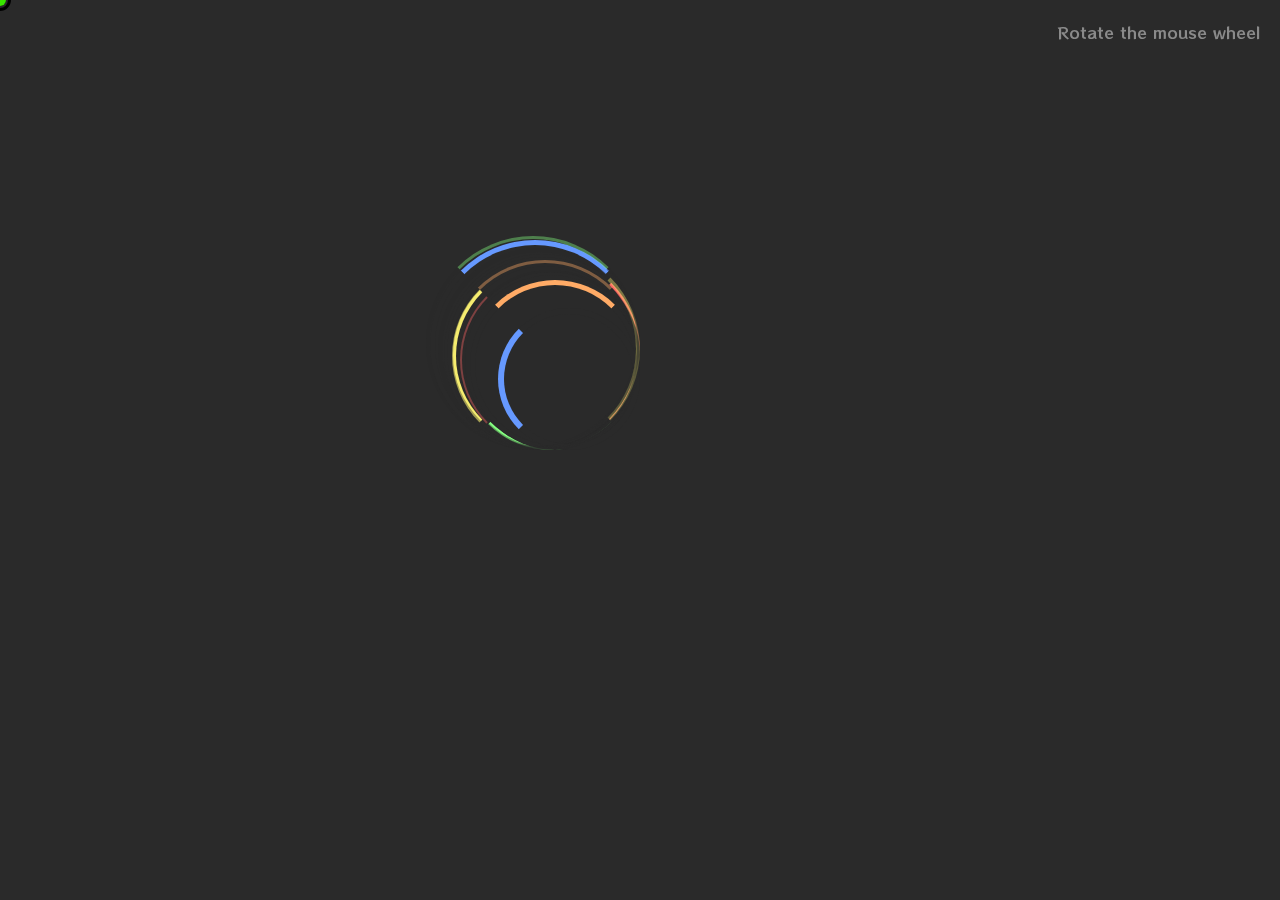
<file: index.html>
<!DOCTYPE html>
<html lang = 'en'>
    <head>

        <link rel="icon" href="files/images/icon.png" type="image/icon type">
        <meta name="viewport" content="width=device-width, initial-scale=1.0">
        <link rel="stylesheet" href = "files/style/style.css" >
        <link rel="preconnect" href="https://fonts.gstatic.com">
        <link href="https://fonts.googleapis.com/css2?family=RocknRoll+One&display=swap" rel="stylesheet">
        <title>My page :)</title>
    
    </head>

    <body onload="work()">

        

        <div id="loading">
            <text style="margin: 20px; position: fixed; top: 0px; right: 0px; color: #8a8a8a; animation: blink .5s linear infinite;"> Rotate the mouse wheel </text>
            <div id ="animationloader" style="position: absolute; top:50%; left: 50%">
                <div class="disk" id="disk0" style="width: 200px; height: 200px; margin-left: -105px; margin-top: -105px; border: 5px solid #2a2a2a; border-top: 5px solid  #6699ff; animation: disk 7s infinite linear;"></div>
                <div class="disk" id="disk1" style="width: 190px; height: 190px; margin-left: -98px; margin-top: -98px; border: 3px solid #2a2a2a; border-right: 3px solid#fc6464; animation: disk 5s infinite linear;"></div>
                <div class="disk" id="disk2" style="width: 180px; height: 180px; margin-left: -94px; margin-top: -94px; border: 4px solid #2a2a2a; border-left: 4px solid #f5ec6f; animation: disk 6s infinite linear;"></div>
                <div class="disk" id="disk3" style="width: 172px; height: 172px; margin-left: -89px; margin-top: -89px; border: 3px solid #2a2a2a; border-bottom: 3px solid  #85ff81; animation: disk 4s infinite linear;"></div>
                <div class="disk" id="disk4" style="width: 160px; height: 160px; margin-left: -85px; margin-top: -85px; border: 5px solid #2a2a2a; border-top: 5px solid  #ffab66; animation: disk 3s infinite linear;"></div>
                <div class="disk" id="disk5" style="width: 130px; height: 130px; margin-left: -71px; margin-top: -71px; border: 6px solid #2a2a2a; border-left: 6px solid  #6699ff; animation: disk 2s infinite linear;"></div>
                <div class="disk" id="disk6" style="width: 176px; height: 176px; margin-left: -90px; margin-top: -90px; border: 2px solid #2a2a2a; border-left: 2px solid  #fc6464; opacity: .4; animation: disk 5s infinite linear;"></div>
                <div class="disk" id="disk7" style="width: 194px; height: 194px; margin-left: -101px; margin-top: -101px; border: 4px solid #2a2a2a; border-right: 4px solid  #f5ec6f; opacity: .4; animation: disk 4s infinite linear;"></div>
                <div class="disk" id="disk8" style="width: 208px; height: 208px; margin-left: -107px; margin-top: -107px; border: 3px solid #2a2a2a; border-top: 3px solid  #85ff81; opacity: .4; animation: disk 4s infinite linear;"></div>
                <div class="disk" id="disk9" style="width: 184px; height: 184px; margin-left: -95px; margin-top: -95px; border: 3px solid #2a2a2a; border-top: 3px solid  #ffab66; opacity: .4; animation: disk 6s infinite linear;"></div>
            </div>
            
        </div>

       
        
        
        
        <div id="main" onmousewheel="scrolled(event, 'main')" ontouchstart="swiping(event, 'main')">

            <div id="smallscreen" style="z-index: 122;"></div>
            <div id="medscreen" style="z-index: 125; position: absolute; animation: layer 200s infinite  linear; animation-delay: -100s;"></div>
            <div id="largscreen" style="z-index: 128; position:absolute; animation: layer 100s infinite  linear; animation-delay: -50s;"></div>
            <div id="medscreen2" style="z-index: 125; position:absolute; animation: layer 200s infinite linear"></div>
            <div id="largscreen2" style="z-index: 128; position:absolute; animation: layer 100s infinite linear"></div>

            <div>
                <img src = "files/images/planet1.png" style=" position:absolute; z-index: 129; width: 20%; animation: planet1 200s infinite linear alternate">
                <img src = "files/images/planet2.png" style="width: 30%; z-index: 130; position: absolute; bottom: 0px; right: 0px; animation: planet2 400s infinite linear alternate">
            </div>


            <div id ="text">
                <div>
                    <text class="head" id="head">Hi, I am Karthik B S</text>
                </div>
                <div>
                    <text class="body" id = "body"></text><text id="blink" style="animation: blink .5s linear infinite;">|</text>
                </div>
            </div>

            <div style=" text-align: center; display: flex; flex-direction: column-reverse; position:absolute; left: 5%; bottom: 5%;">
                <div id="contact">
                    <a href="https://github.com/karthikbs27" target="_blank" onmouseover="expand('GitHub', this)" onmouseout="contract()"><img id="github" src="files/images/github.png" height="30"></a>
                    <a href="https://www.linkedin.com/in/karthik-b-s-5569961b3?lipi=urn%3Ali%3Apage%3Ad_flagship3_profile_view_base_contact_details%3BtTQCRABXSiCwJmR6V2ImnA%3D%3D" target="_blank" onmouseover="expand('Linkedin', this)" onmouseout="contract()"><img id="linkedin" src="files/images/linkedin.png" height="30"></a>
                    <a href="mailto: karthik2000tbt@gmail.com" target="_blank" onmouseover="expand('Email', this)" onmouseout="contract()"><img id="email" src="files/images/gmail.png" height="30"></a>
                    <a href="https://www.instagram.com/karthik__b_s_/" target="_blank" onmouseover="expand('Instagram', this)" onmouseout="contract()"><img id="insta" src="files/images/insta.png" height="30"></a>
                </div>
                
            </div>
            
        </div>





        <div id = "about" onmousewheel="scrolled(event, 'about')" ontouchstart="swiping(event, 'about')" style="position: absolute; width: 100%; height: 100%; overflow-y: scroll; overflow-x: hidden; ">
            
            <div id="smallscreen1" style="z-index: 85;"></div>
            <div id="medscreen1" style="z-index: 86; position: absolute; animation: layer 200s infinite  linear; animation-delay: -100s;"></div>
            <div id="largscreen1" style="z-index: 87; position:absolute; animation: layer 100s infinite  linear; animation-delay: -50s;"></div>
            <div id="medscreen22" style="z-index: 88; position:absolute; animation: layer 200s infinite linear"></div>
            <div id="largscreen22" style="z-index: 89; position:absolute; animation: layer 100s infinite linear"></div>
            
            <div id = "abouttext">
                <p id="abt"> About Me</p>
                <p><h4>I am a student at The National Institute of Engineering and I am from of Computer Science Branch.</h4></p>
                <p><h4>Being an engineering student I have come across many technical and non-technical skills. Some are, working of Operating systems, Computer Networks, Digital networks, the general design of Compiler, and the design of microprocessors. To stay updated on the current world trend I have worked on C, CPP, Python, javascript, MySQL, Java, HTML, CSS,  XML, and embedded C for Arduino.</h4></p>
                <p><h4>I have done many projects that include Line following robot, Bluetooth controlled armed robot. Construct-O-Bot (e-yantra competition), Project management system(College project), and some of the android app to know their working. </h4></p>
                <p><h4>I am interested in many fields. Some are front-end design and animation, back-end design, image processing, data analysis using machine learning, Robotics, and many more.</h4></p>
                <p><h4>I am an enthusiast who wants to expand the knowledge and skills to be a successful entrepreneur in the future. I believe in “knowing things by working on them” and not by “working on things by knowing them”.  I can work in any field with full potential until I know the full depth of the concept.</h4></p>
            </div>
            
            
        </div>








        <!--div id="work" onmousewheel="scrolled(event, 'work')" style="position: absolute; width: 100%; height: 100%;">
            workdk
        </div-->

        <div id ="cursorchild"></div>
        <div id="cursor"></div>
        <div id="cursorback"><div id="textinside"></div></div>


        <template id = "small">
            <div class="small"></div>
        </template>
        
        <template id = "med">
            <div class = "med"></div>
        </template>
        
        <template id = "larg">
            <div class = "larg"></div>
        </template>

    </body>
</html>


<script src="files/js/script.js"></script>
</file>
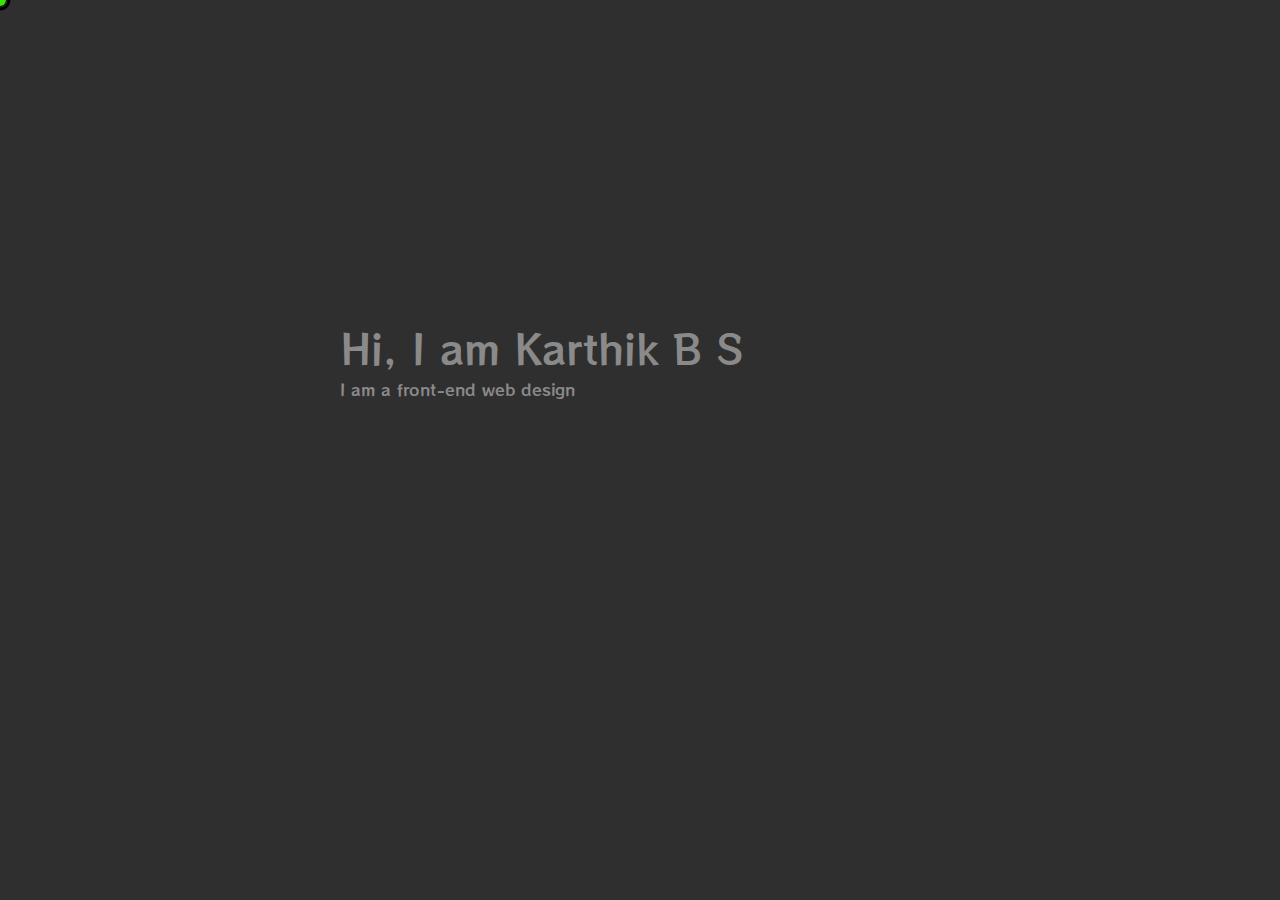
<file: portfolio/index.html>
<!DOCTYPE html>
<html lang = 'en'>
    <head>


        <link rel="stylesheet" href = "style/style.css" >
        <link rel="preconnect" href="https://fonts.gstatic.com">
        <link href="https://fonts.googleapis.com/css2?family=RocknRoll+One&display=swap" rel="stylesheet">
    
    </head>

    <body onload="preload()">

        <div id="cursor"></div>
        <div id="cursorback"></div>
        <div id ="cursorchild"></div>

        <div id="loading" style="transition: 2s;">
            <div class="disk" id="disk0" style="width: 200px; height: 200px; margin-left: -105px; margin-top: -105px; border: 5px solid #2f2f2f; border-top: 5px solid  #6699ff; animation: disk0 7s infinite linear;"></div>
            <div class="disk" id="disk1" style="width: 190px; height: 190px; margin-left: -98px; margin-top: -98px; border: 3px solid #2f2f2f; border-right: 3px solid#fc6464; animation: disk1 5s infinite linear;"></div>
            <div class="disk" id="disk2" style="width: 180px; height: 180px; margin-left: -94px; margin-top: -94px; border: 4px solid #2f2f2f; border-left: 4px solid #f5ec6f; animation: disk2 6s infinite linear;"></div>
            <div class="disk" id="disk3" style="width: 172px; height: 172px; margin-left: -89px; margin-top: -89px; border: 3px solid #2f2f2f; border-bottom: 3px solid  #85ff81; animation: disk3 4s infinite linear;"></div>
            <div class="disk" id="disk4" style="width: 160px; height: 160px; margin-left: -85px; margin-top: -85px; border: 5px solid #2f2f2f; border-top: 5px solid  #ffab66; animation: disk4 3s infinite linear;"></div>
            <div class="disk" id="disk5" style="width: 130px; height: 130px; margin-left: -71px; margin-top: -71px; border: 6px solid #2f2f2f; border-left: 6px solid  #6699ff; animation: disk5 2s infinite linear;"></div>
            <div class="disk" id="disk6" style="width: 176px; height: 176px; margin-left: -90px; margin-top: -90px; border: 2px solid #2f2f2f; border-left: 2px solid  #fc6464; opacity: .4; animation: disk6 5s infinite linear;"></div>
            <div class="disk" id="disk7" style="width: 194px; height: 194px; margin-left: -101px; margin-top: -101px; border: 4px solid #2f2f2f; border-right: 4px solid  #f5ec6f; opacity: .4; animation: disk7 4s infinite linear;"></div>
            <div class="disk" id="disk8" style="width: 208px; height: 208px; margin-left: -107px; margin-top: -107px; border: 3px solid #2f2f2f; border-top: 3px solid  #85ff81; opacity: .4; animation: disk8 4s infinite linear;"></div>
            <div class="disk" id="disk9" style="width: 184px; height: 184px; margin-left: -95px; margin-top: -95px; border: 3px solid #2f2f2f; border-top: 3px solid  #ffab66; opacity: .4; animation: disk9 6s infinite linear;"></div>
        </div>

        
        
        
        <div id="main">
            <div id ="text">
                <div>
                    <text class="head" id="head">Hi, I am Karthik B S</text>
                </div>
                <div>
                    <text class="body" id = "body"></text>
                </div>
            </div>
        </div>

        


    </body>
</html>

<script src="js/script.js"></script>
</file>
<file: files/style/style.css>
*{
    margin: 0px;
    padding: 0%;
    font-family: 'RocknRoll One', sans-serif;
}

body{
    background-color: #2a2a2a;
    color: #2a2a2a;
    color: #8a8a8a;
    position: fixed;
    height: 100%;
    width: 100%;
    overflow: hidden;
    cursor: none;
    
}

#text{
    width: 40%;
    height: 200px;
    position: fixed;
    top: 40%;
    left: 50%;
    transform: translate(-50%,-50%);
    z-index: 131;
    mix-blend-mode: difference;
}

.head{
    font-size: 40px;
    width: 100%;
}

.body{
    width: 100%;
}

#cursor{
    background-color: #39e600;
    position:absolute;
    height: 12px;
    width: 12px;
    z-index: 300;
    margin-top: -6px;
    margin-left: -6px;
    border-radius: 50%;
    pointer-events: none;
}

#cursorback{
    position:absolute;
    height: 16px;
    width: 16px;
    z-index: 300;
    margin-top: -11px;
    margin-left: -11px;
    border-radius: 50%;
    border: 3px solid black;
    text-align: center;
    font-size: 3px;
    transform: scale(1);
    pointer-events: none;
}

#textinside{
    display: none;
    position: absolute;
    top: 50%;
    left: 50%;
    transform: translate(-50%,-50%);
    color: white;
    pointer-events: none;
}

#cursorchild{
    background-color:  #39e600;
    position:absolute;
    height: 8px;
    width: 8px;
    z-index: 280;
    margin-top: -6px;
    margin-left: -6px;
    border-radius: 50%;
    border: 2px solid black;
    transition: .3s;
    pointer-events: none;
}

@keyframes blink {
    0%,10%,30%,40%, 50% {opacity: 1}
    60%,70%,70%,80%,90%,100%   {opacity: 0.2}
}

#loading{
    z-index: 230;
    position: absolute;
    width: 100%;
    height: 100%;
    transition: 1s;
}

.disk{
    position: absolute;
    top: 50%;
    left: 50%;
    transform: translate(-50%, -50%);
    z-index: 250;
    border-radius: 50%;
}

#main{
    background-color:#2f2f2f;
    color: #b4b4b4;
    position: absolute;
    width: 100%;
    height: 100%;
    transition: 1s;
    transform: scale(0.5);
    opacity: 0;
    z-index: 120;
}

@keyframes disk {
    from{transform: rotate(0deg);}
    to  {transform: rotate(360deg);}
}

#contact{
    align-items: center;
    display: flex;
    flex-wrap: nowrap;
    margin-top: 10px;
}

#contact > a {
    flex: 1;
    z-index: 134;
    margin: 7px;
}

#about{
    transition: 1s;
    opacity: 0;
    transform: scale(0.5);
    z-index: 80;
    background-color: #2f2f2f;
    color: #b4b4b4;
}

#work{
    background-color: aqua;
    transition: 1s;
    opacity: 0;
    transform: scale(0.5);
    z-index: 50;
}

.small{
    position:absolute;
    background-color: whitesmoke;
    height: 1px;
    width: 1px;
    border-radius: 50%;
}

.med{
    position: absolute;
    background-color: #c5c5c5;
    height: 3px;
    width: 3px;
    border-radius: 30%;
}

.larg{
    position: absolute;
    background-color: #bbbbbb;
    height: 5px;
    width: 5px;
    border-radius: 70%;
}

@keyframes planet1{
    from { margin-top: -20%; margin-left: 120%; transform: scale(0.5) rotate(0deg)}
    to  { margin-top: 75%; margin-left: -50%; transform: scale(4) rotate(120deg)}
}

@keyframes planet2{
    from { margin: -10%; transform: rotate(-20deg)}
    to   { margin: -50%; transform: rotate(20deg)}
}

@keyframes layer{
    from {left: -100%}
    to { left: 100%}
}

#abouttext{
    width: 60%; 
    height: 100%; 
    padding: 20px; 
    position: absolute; 
    left:50%; 
    z-index: 90; 
    transform: translate(-50%,0px); 
    mix-blend-mode: difference;
}

#abouttext > p {
    margin: 30px 0px;
    mix-blend-mode: difference;
    z-index: 92;
}

#abt{
    color: tomato; 
    font-size: 60px;
}

::-webkit-scrollbar{
    width: 7px;
}

::-webkit-scrollbar-track{
    background-color: #1b1b1b;
}
::-webkit-scrollbar-thumb{
    background-color: gray;
    background-repeat: no-repeat;
}


@media screen and (max-width: 600px){

    #text{
        width: 70%;
    }

    .head{
        font-size: 25px;
    }

    .body{
        font-size: 10px;
    }
    
    #letter, #cursor, #cursorback, #cursorchild, #textinside {
        display: none;
    }

    #contact{
        flex-direction: column;
    }
    
    #animationloader{
        transform: scale(0.5)
    }

    #loading > text{
        font-size: 10px;
    }

    #abt{
        font-size: 25px;
    }

    #abouttext {
        font-size: 10px;
        width: 80%;
    }
    
}
</file>
<file: portfolio/style/style.css>
*{
    margin: 0px;
    padding: 0%;
    font-family: 'RocknRoll One', sans-serif;
}

body{
    background-color: #2f2f2f;
    color: #2a2a2a;
    color: #8a8a8a;
    position: absolute;
    height: 100%;
    width: 100%;
    overflow: hidden;
    cursor: none;
}

#text{
    margin:auto;
    width: 600px;
    position: absolute;
    top: 40%;
    left: 50%;
    transform: translate(-50%,-50%);
}

.head{
    font-size: 40px;
    width: 100%;
}

.body{
    width: 100%;
}

#cursor{
    background-color: #39e600;
    position:absolute;
    height: 12px;
    width: 12px;
    z-index: 300;
    transform: translate(-50%,-50%);
    border-radius: 50%;
}

#cursorback{
    position:absolute;
    height: 15px;
    width: 15px;
    z-index: 300;
    transform: translate(-50%,-50%);
    border-radius: 50%;
    border: 3px solid black;
}

#cursorchild{
    background-color:  #39e600;
    position:absolute;
    height: 7px;
    width: 7px;
    z-index: 280;
    transform: translate(-50%,-50%);
    border-radius: 50%;
    border: 3px solid black;
    transition: .5s;
}


.disk{
    position: absolute;
    top: 50%;
    left: 50%;
    transform: translate(-50%, -50%);
    z-index: 250;
    border-radius: 50%;
}

#main{
    transition: 2s;
    display: none;
    opacity: 0;
}

@keyframes disk0 {
    from{transform: rotate(0deg);}
    to  {transform: rotate(360deg);}
}

@keyframes disk1 {
    from{transform: rotate(0deg);}
    to  {transform: rotate(360deg);}
}

@keyframes disk2 {
    from{transform: rotate(0deg);}
    to  {transform: rotate(360deg);}
}

@keyframes disk3 {
    from{transform: rotate(0deg);}
    to  {transform: rotate(360deg);}
}

@keyframes disk4 {
    from{transform: rotate(0deg);}
    to  {transform: rotate(360deg);}
}

@keyframes disk5 {
    from{transform: rotate(0deg);}
    to  {transform: rotate(360deg);}
}

@keyframes disk6 {
    from{transform: rotate(0deg);}
    to  {transform: rotate(360deg);}
}

@keyframes disk7 {
    from{transform: rotate(0deg);}
    to  {transform: rotate(360deg);}
}

@keyframes disk8 {
    from{transform: rotate(0deg);}
    to  {transform: rotate(360deg);}
}

@keyframes disk9 {
    from{transform: rotate(0deg);}
    to  {transform: rotate(360deg);}
}
</file>
